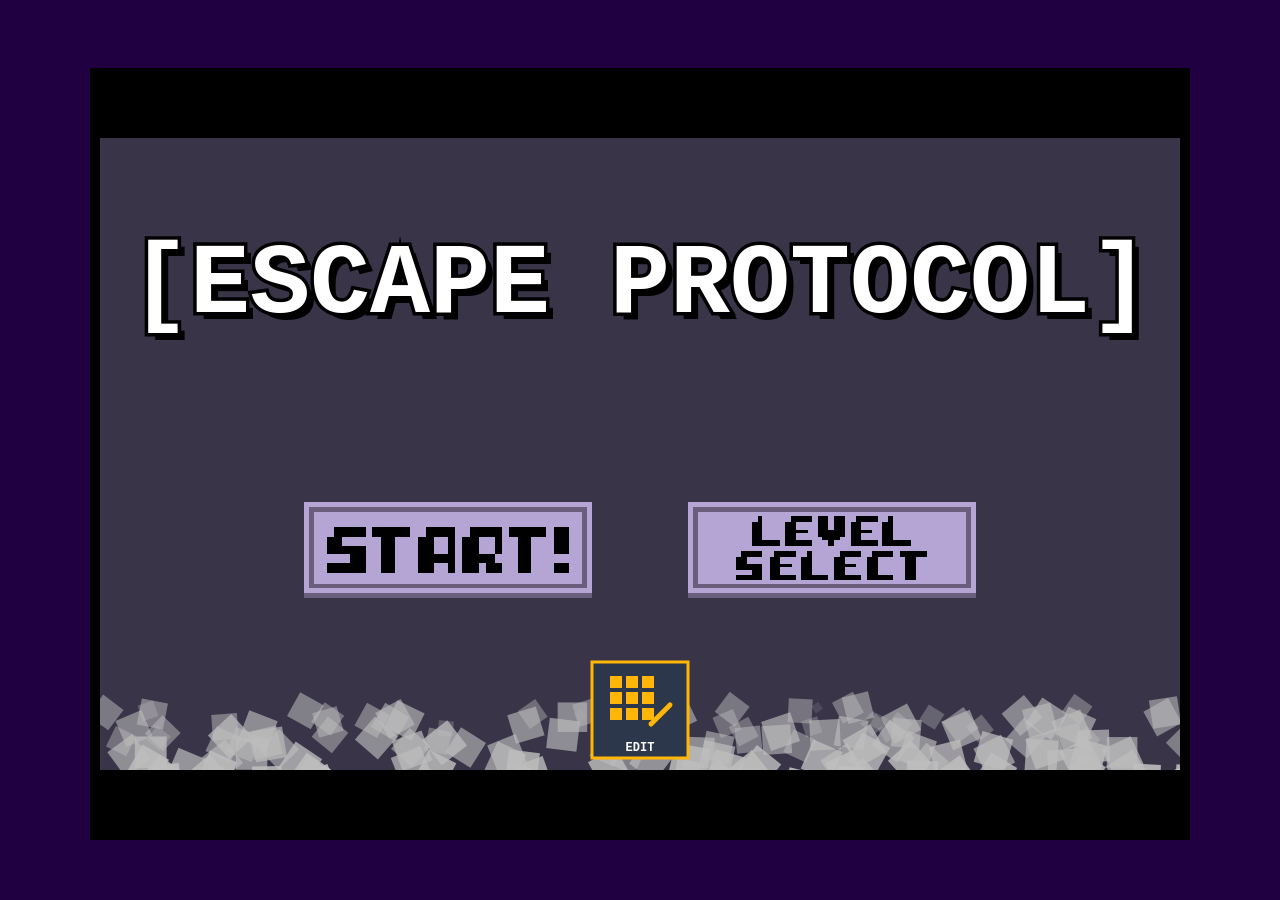
<file: index.html>
<!DOCTYPE html>
<html lang="nl">
  <head>
    <meta charset="UTF-8">
    <link rel="stylesheet" type="text/css" href="CSS/games.css">
    <script src="JS/P5/p5.js"></script>


    <!-- <script src='JS/H1/H1O01.js'></script> -->

    <script src='JS/fusePathfinding.js'></script>
    <script src='JS/spel.js'></script>

    <!--
        <script src='JS/test.js'></script>
    -->

    <!-- PAS DE REGEL HIERBOVEN AAN ALS JE EEN ANDERE OPGAVE WILT BEKIJKEN -->
    <!-- PAS DE REGEL HIERBOVEN AAN ALS JE EEN ANDERE OPGAVE WILT BEKIJKEN -->
  </head>
  <body>
    <div class="container">
      <div id="processing" style='border: 10px solid black; padding: 0px;'>
        <h1>LOADING...</h1>
      </div>
    </div>
  </body>
</html>
</file>
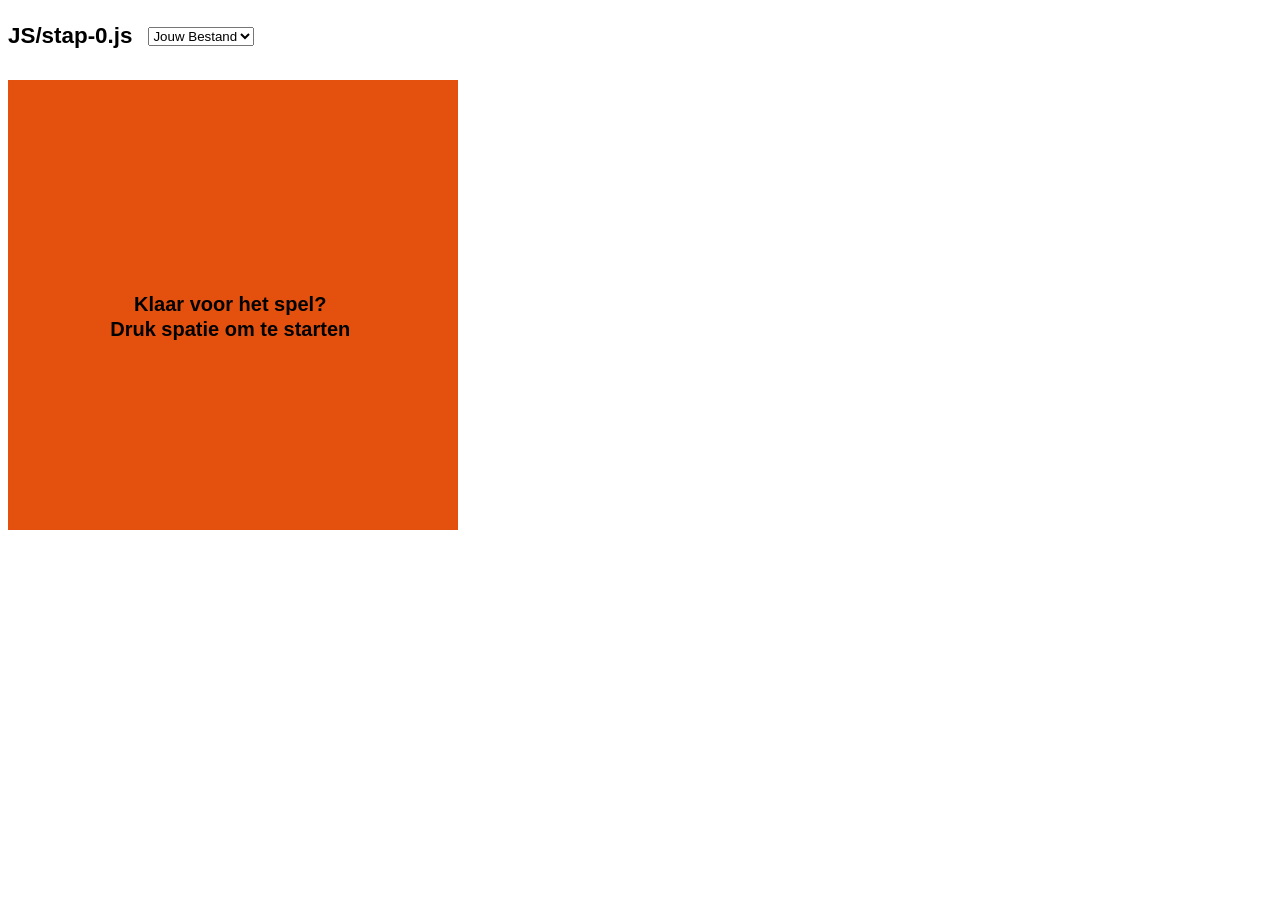
<file: gameOpdracht/gameStates2026 - zonder antwoorden/opdracht.html>
<!DOCTYPE html>
<html lang="nl">
<head>
  <meta charset="utf-8">
  <title>P5 applets</title>
  <link rel="stylesheet" type="text/css" href="CSS/myGame.css">
  <script src="JS/P5/p5.min.js"></script>
</head>
<body>
  <div id="kop">
    <h1 id="titel"></h1>
    <select id="appletKeuze">
      <option value="stap-0">Jouw Bestand</option>
      <option value="stap-1OBF">stap 1</option>
      <option value="stap-2OBF">stap 2</option>
      <option value="stap-3OBF">stap 3</option>
      <option value="stap-4OBF">stap 4</option>
    </select>
  </div>

  <div id="processing"></div>
  <script>
    function a0_0x1c27(_0x19a598,_0x16d4df){_0x19a598=_0x19a598-0x14b;const _0x2bc240=a0_0x2bc2();let _0x1c27f9=_0x2bc240[_0x19a598];if(a0_0x1c27['hZEtDd']===undefined){var _0x1240f7=function(_0x3581d2){const _0x36c02a='abcdefghijklmnopqrstuvwxyzABCDEFGHIJKLMNOPQRSTUVWXYZ0123456789+/=';let _0x40a30f='',_0x1f194e='';for(let _0x4878c8=0x0,_0x5ecaf5,_0x3eb85e,_0x41f977=0x0;_0x3eb85e=_0x3581d2['charAt'](_0x41f977++);~_0x3eb85e&&(_0x5ecaf5=_0x4878c8%0x4?_0x5ecaf5*0x40+_0x3eb85e:_0x3eb85e,_0x4878c8++%0x4)?_0x40a30f+=String['fromCharCode'](0xff&_0x5ecaf5>>(-0x2*_0x4878c8&0x6)):0x0){_0x3eb85e=_0x36c02a['indexOf'](_0x3eb85e);}for(let _0x4e9edb=0x0,_0x1c58b6=_0x40a30f['length'];_0x4e9edb<_0x1c58b6;_0x4e9edb++){_0x1f194e+='%'+('00'+_0x40a30f['charCodeAt'](_0x4e9edb)['toString'](0x10))['slice'](-0x2);}return decodeURIComponent(_0x1f194e);};a0_0x1c27['TXpdcK']=_0x1240f7,a0_0x1c27['deAYMf']={},a0_0x1c27['hZEtDd']=!![];}const _0xfbe7f5=_0x2bc240[0x0];a0_0x1c27['NmnDgh']!==_0xfbe7f5&&(a0_0x1c27['deAYMf']={},a0_0x1c27['NmnDgh']=_0xfbe7f5);const _0x296c7e=a0_0x1c27['deAYMf'][_0x19a598];return _0x296c7e===undefined?(_0x1c27f9=a0_0x1c27['TXpdcK'](_0x1c27f9),a0_0x1c27['deAYMf'][_0x19a598]=_0x1c27f9):_0x1c27f9=_0x296c7e,_0x1c27f9;}(function(_0x30ee46,_0x12f6b7){const _0x1392f6=a0_0x1c27,_0x339a8f=_0x30ee46();while(!![]){try{const _0x194c72=parseInt(_0x1392f6(0x16a))/0x1*(-parseInt(_0x1392f6(0x176))/0x2)+-parseInt(_0x1392f6(0x151))/0x3*(-parseInt(_0x1392f6(0x15f))/0x4)+-parseInt(_0x1392f6(0x156))/0x5+-parseInt(_0x1392f6(0x165))/0x6*(parseInt(_0x1392f6(0x170))/0x7)+parseInt(_0x1392f6(0x15d))/0x8+-parseInt(_0x1392f6(0x15c))/0x9*(parseInt(_0x1392f6(0x153))/0xa)+parseInt(_0x1392f6(0x169))/0xb;if(_0x194c72===_0x12f6b7)break;else _0x339a8f['push'](_0x339a8f['shift']());}catch(_0x5a6fe1){_0x339a8f['push'](_0x339a8f['shift']());}}}(a0_0x2bc2,0x3ad08),(function(){const _0x3376e0=a0_0x1c27,_0x1f194e=[_0x3376e0(0x15e),_0x3376e0(0x15a),_0x3376e0(0x14b),_0x3376e0(0x174),_0x3376e0(0x163)],_0x4878c8=_0x3376e0(0x15e),_0x5ecaf5=new URLSearchParams(window[_0x3376e0(0x168)][_0x3376e0(0x166)]);let _0x3eb85e=_0x5ecaf5[_0x3376e0(0x171)](_0x3376e0(0x14f));if(!_0x1f194e[_0x3376e0(0x172)](_0x3eb85e))_0x3eb85e=_0x4878c8;const _0x41f977=_0x3376e0(0x162)+_0x3eb85e+_0x3376e0(0x15b);document[_0x3376e0(0x173)](_0x3376e0(0x14d))[_0x3376e0(0x161)]=_0x41f977,document[_0x3376e0(0x16f)]=_0x41f977;const _0x4e9edb=document[_0x3376e0(0x173)](_0x3376e0(0x155));_0x4e9edb[_0x3376e0(0x158)]=_0x3eb85e,_0x4e9edb[_0x3376e0(0x16d)](_0x3376e0(0x14e),function(){const _0xc7a56b=_0x3376e0,_0x42e8d7=new URL(window[_0xc7a56b(0x168)][_0xc7a56b(0x16e)]);_0x42e8d7[_0xc7a56b(0x157)][_0xc7a56b(0x159)](_0xc7a56b(0x14f),_0x4e9edb[_0xc7a56b(0x158)]),window[_0xc7a56b(0x168)][_0xc7a56b(0x16e)]=_0x42e8d7[_0xc7a56b(0x152)]();});const _0x1c58b6=document[_0x3376e0(0x150)](_0x3376e0(0x164));_0x1c58b6[_0x3376e0(0x14c)]=_0x41f977+_0x3376e0(0x177)+Date[_0x3376e0(0x175)](),_0x1c58b6[_0x3376e0(0x154)]=function(){const _0x38902f=_0x3376e0;document[_0x38902f(0x173)](_0x38902f(0x14d))[_0x38902f(0x161)]=_0x38902f(0x16c)+_0x41f977+_0x38902f(0x160);},document[_0x3376e0(0x16b)][_0x3376e0(0x167)](_0x1c58b6);}()));function a0_0x2bc2(){const _0x17d81d=['s29Uia','ywrKrxzLBNrmAxn0zw5LCG','AhjLzG','DgL0Bgu','mZiZnZuWv3rYwwTA','z2v0','Aw5JBhvKzxm','z2v0rwXLBwvUDej5swq','C3rHCc0Zt0jg','BM93','mNPqu1zuva','p3y9','C3rHCc0Yt0jg','C3jJ','DgL0zwW','y2HHBMDL','yxbWBgv0','y3jLyxrLrwXLBwvUDa','ndGZm0nVB1r4sq','Dg9tDhjPBMC','mtbesLjUA0W','B25LCNjVCG','yxbWBgv0s2v1EMu','mtq4otq3nvzgDg1QzG','C2vHCMnOugfYyw1Z','DMfSDwu','C2v0','C3rHCc0Xt0jg','lMPZ','mJC1odm0n0vcEfDKwq','mZm5nZGYngPyCKnWEG','C3rHCc0W','mJHoB05tyNq','ig5PzxqGBgfKzw4','Dgv4DenVBNrLBNq','sLmV','C3rHCc00t0jg','C2nYAxb0','mZbcCKfsuey','C2vHCMnO','yxbWzw5Kq2HPBgq','Bg9JyxrPB24','otaZmZe1nMXhA1jqrW','mtGWnJy5veXqC3Dp','yM9KEq'];a0_0x2bc2=function(){return _0x17d81d;};return a0_0x2bc2();}
  </script>
</body>
</html>
</file>
<file: CSS/games.css>
canvas {
    image-rendering: pixelated;
    position: relative;
    z-index: 1;
}

body {
    font-family: sans-serif;
    background: #200040
    
}

p {
  font-weight: 400;
  font-size: 16px;
  line-height: 26px;
  color: #fff;  
  margin: 0 0 15px 0;
}

h1, h2, h3, h4, h5, h6, p {
    margin: 0 0 15px 0;
    color: #2d4351;
}

h1 {
    font-size: 120px;
    position: absolute;
    top: 50%;
    left: 50%;
    transform: translate(-50%, -50%);
    text-align: center;
    z-index: 0;
    color: #302060
}

a,a:hover, a:focus, a:active, a:visited {
    text-decoration: inherit;
    color:#ffb606;
    outline: 0;
}

a:hover {
    color: #2d4351;
}

blockquote {
	padding: 2px 20px;
	border-left: 5px solid rgba(255,182,6,1);
	background: #f7f7f7;
    margin: 0 1em;
}

button, a.button {
    background: #fff;
    color: #ffb606;
    font-size: 14px;
    padding: 8px 20px;
    border: 1px solid #fff;
    margin: 0px 2px;
    border-radius: 15px;
}

button, a.button, a:hover, button:hover, a.button:hover {
    -webkit-transition:0.7s ease-in-out;
    -moz-transition: 0.7s ease-in-out;
    -o-transition: 0.7s ease-in-out;
    transition: 0.7s ease-in-out;
}

.hoofdstuk {
    background: #2d4351;
    color: #ffb606;
    font-size: 20px;
    border: 1px solid #ffb606;
    margin-bottom: 10px;
}

.extern {
    background: #ffb606;
    color: #2d4351;
    font-size: 20px;
    border: 1px solid #2d4351;
    margin-bottom: 10px;
}

button:hover,button:focus, a.button:hover {
    background-color: transparent ;
    border-color: #ffb606;
    outline-style: none;
}

.container {
    margin: auto auto;
    padding-bottom: auto;
    padding-top: 60px;
    width: 1100px;
    background: transparent
}

#clicker,#code {
    max-width: 1010px;
    background-color: #2d4351;
}

#processing {
    text-align: center;
    height: 752px;
    background: #100020
}
</file>
<file: gameOpdracht/gameStates2026 - zonder antwoorden/CSS/myGame.css>
body {
    overflow: hidden;
    font-family: sans-serif;
    font-size: 1.4rem;
}

#kop {
    display: flex;
    align-items: center;
    gap: 1rem;
    margin-bottom: 1rem;
}

#titel {
    font-size: 1.4rem;
}
</file>
